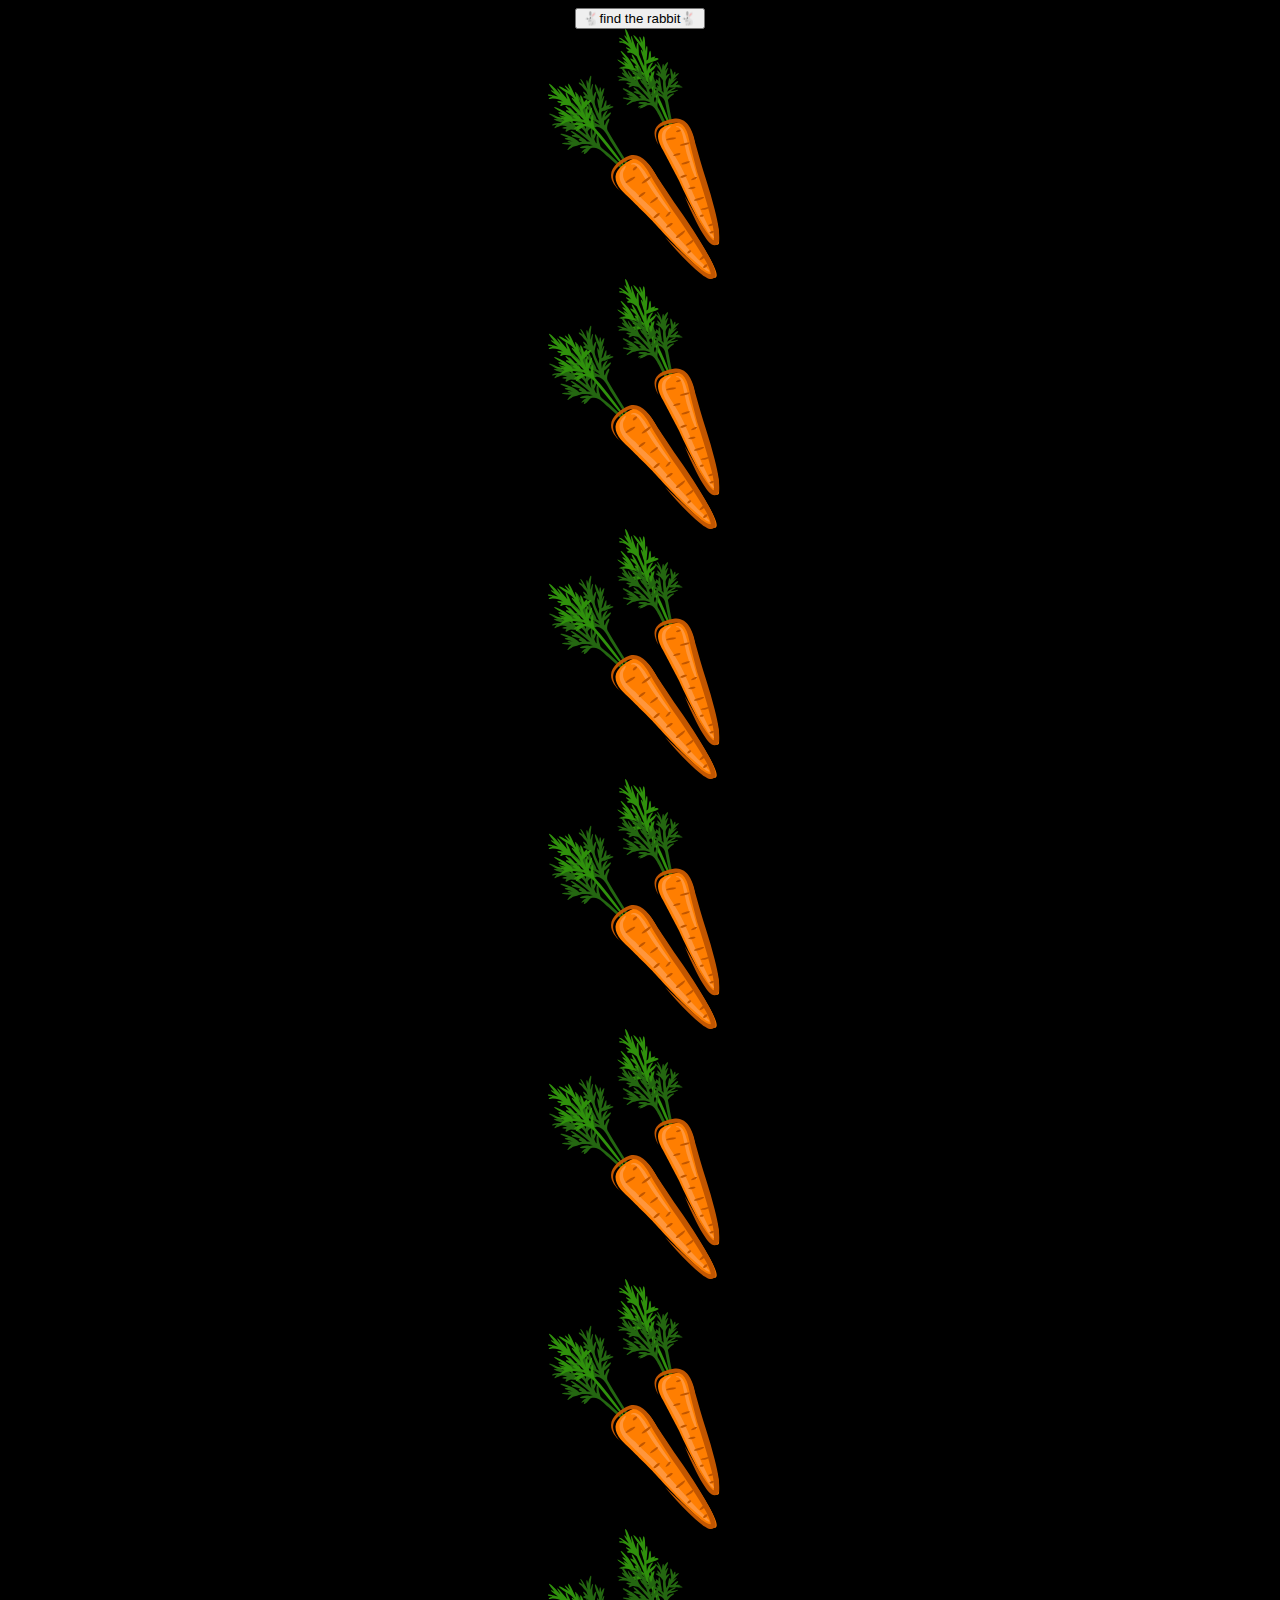
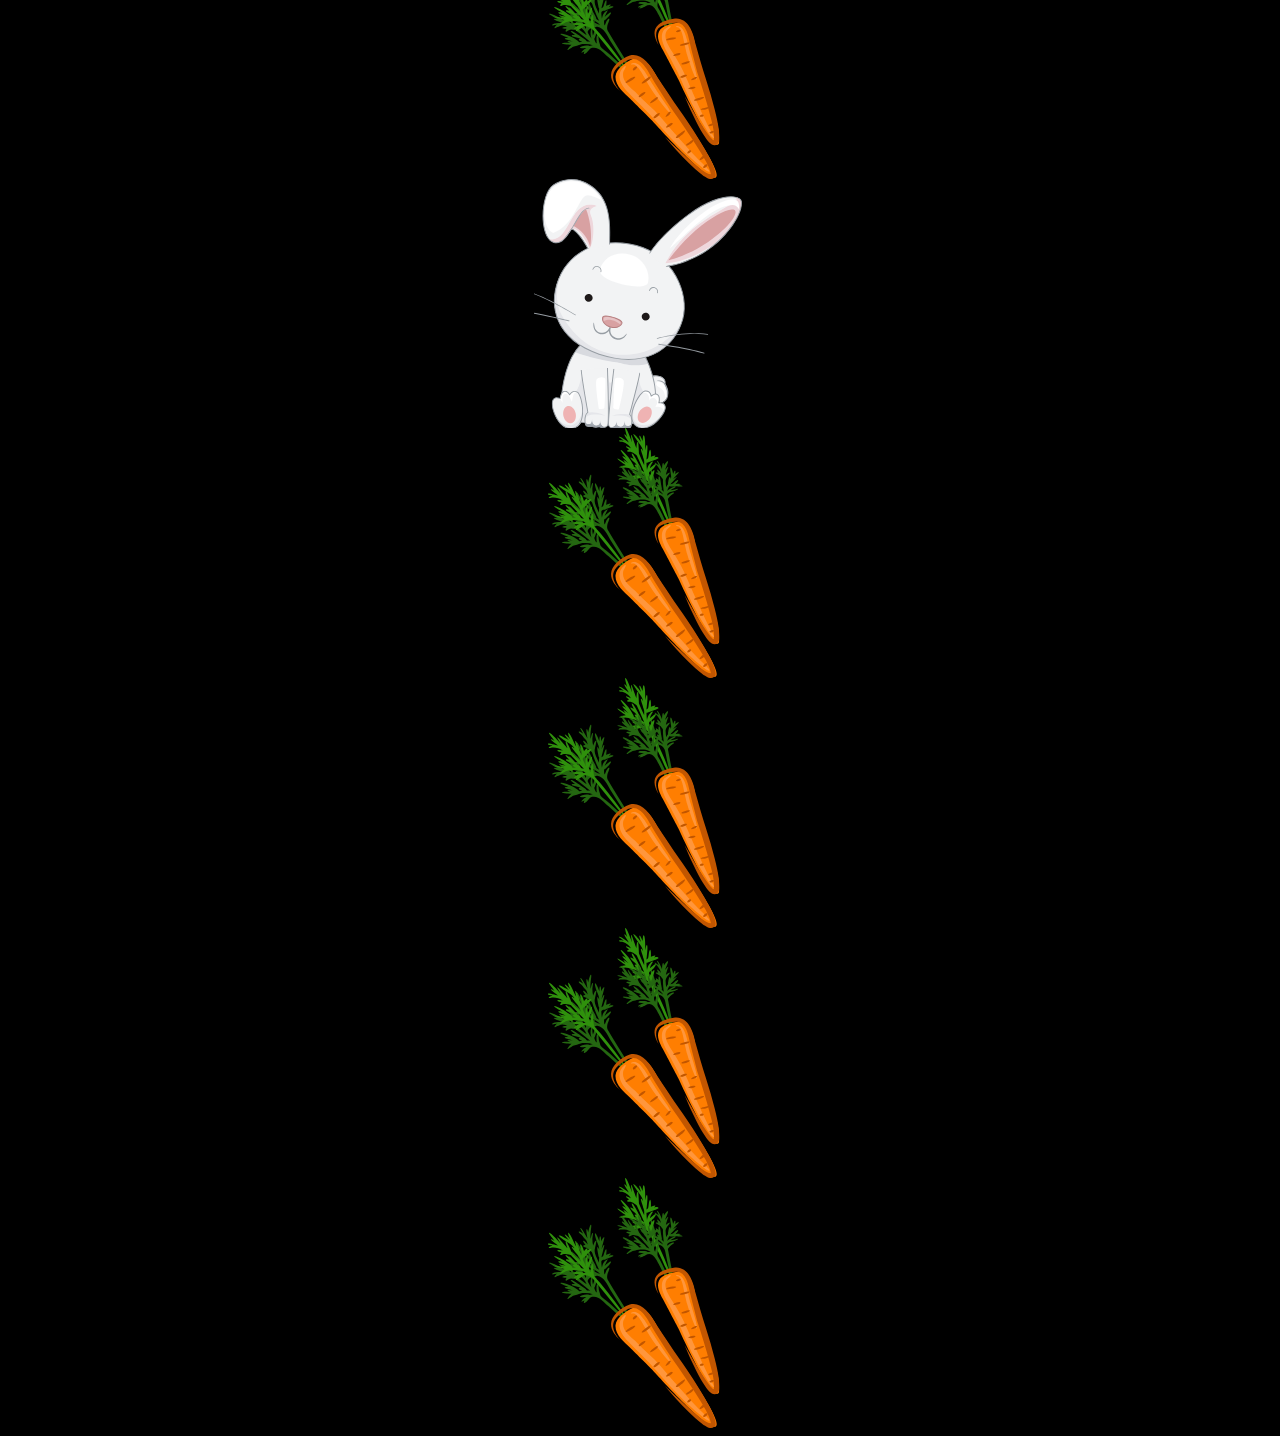
<file: rabbits/index.html>
<!DOCTYPE html>
<html lang="en">
  <head>
    <meta charset="UTF-8" />
    <meta name="viewport" content="width=device-width, initial-scale=1.0" />
    <title>Scroll</title>
    <style>
      body {
        background-color: black;
      }
      .imgs {
        display: flex;
        flex-direction: column;
        align-items: center;
      }
    </style>
  </head>
  <body>
    <div class="imgs">
      <button>🐇find the rabbit🐇</button>
      <img src="img/carrot.png" />
      <img src="img/carrot.png" />
      <img src="img/carrot.png" />
      <img src="img/carrot.png" />
      <img src="img/carrot.png" />
      <img src="img/carrot.png" />
      <img src="img/carrot.png" />
      <img class="rabbit" src="img/rabbit.png" />
      <img src="img/carrot.png" />
      <img src="img/carrot.png" />
      <img src="img/carrot.png" />
      <img src="img/carrot.png" />
    </div>
    <script>
      const rabbit = document.querySelector(".rabbit");
      const rabbitBtn = document.querySelector("button");
      function handleClick(event) {
        rabbit.scrollIntoView({ behavior: "smooth", block: "center" });
      }
      rabbitBtn.addEventListener("click", handleClick);
    </script>
  </body>
</html>
</file>
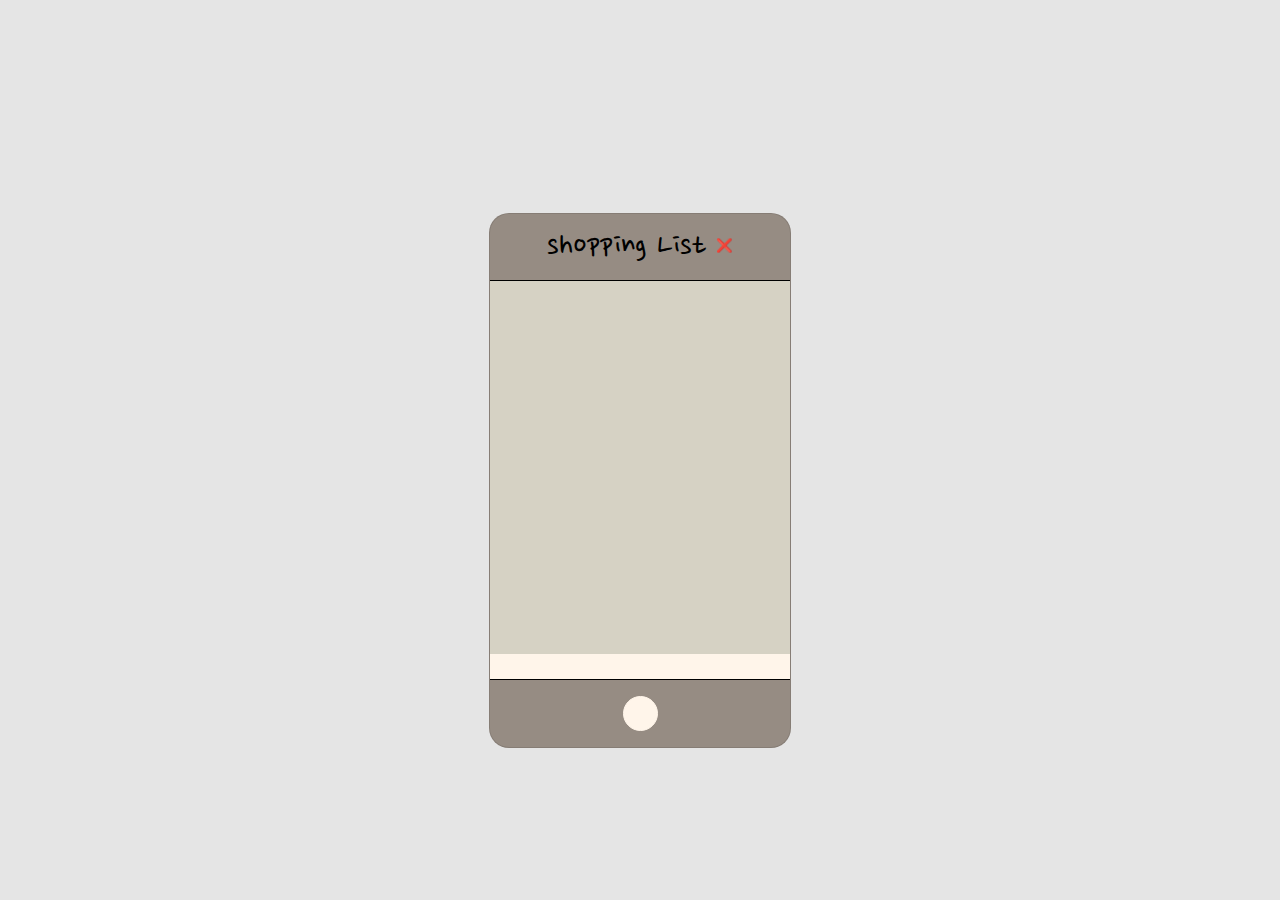
<file: shopping_list/index.html>
<!DOCTYPE html>
<html lang="en">
  <head>
    <meta charset="UTF-8" />
    <meta http-equiv="X-UA-Compatible" content="IE=edge" />
    <meta name="viewport" content="width=device-width, initial-scale=1.0" />
    <title>Shopping List</title>
    <link rel="stylesheet" href="style.css" />
    <script defer src="main.js"></script>
    <link
      rel="stylesheet"
      href="https://use.fontawesome.com/releases/v5.15.3/css/all.css"
      integrity="sha384-SZXxX4whJ79/gErwcOYf+zWLeJdY/qpuqC4cAa9rOGUstPomtqpuNWT9wdPEn2fk"
      crossorigin="anonymous"
    />
    <link rel="preconnect" href="https://fonts.googleapis.com" />
    <link rel="preconnect" href="https://fonts.gstatic.com" crossorigin />
    <link
      href="https://fonts.googleapis.com/css2?family=Nanum+Pen+Script&display=swap"
      rel="stylesheet"
    />
  </head>
  <body>
    <div class="screen">
      <header>
        <span class="header__title">shopping List</span>
        <button class="header__button">❌</button>
      </header>
      <main>
        <ul class="main__list"></ul>
        <form class="input__form">
          <input class="input__list" />
        </form>
      </main>
      <footer>
        <button class="add-list__button">
          <span><i class="add-list__icon fas fa-plus fa-2x"></i></span>
        </button>
      </footer>
    </div>
  </body>
</html>
</file>
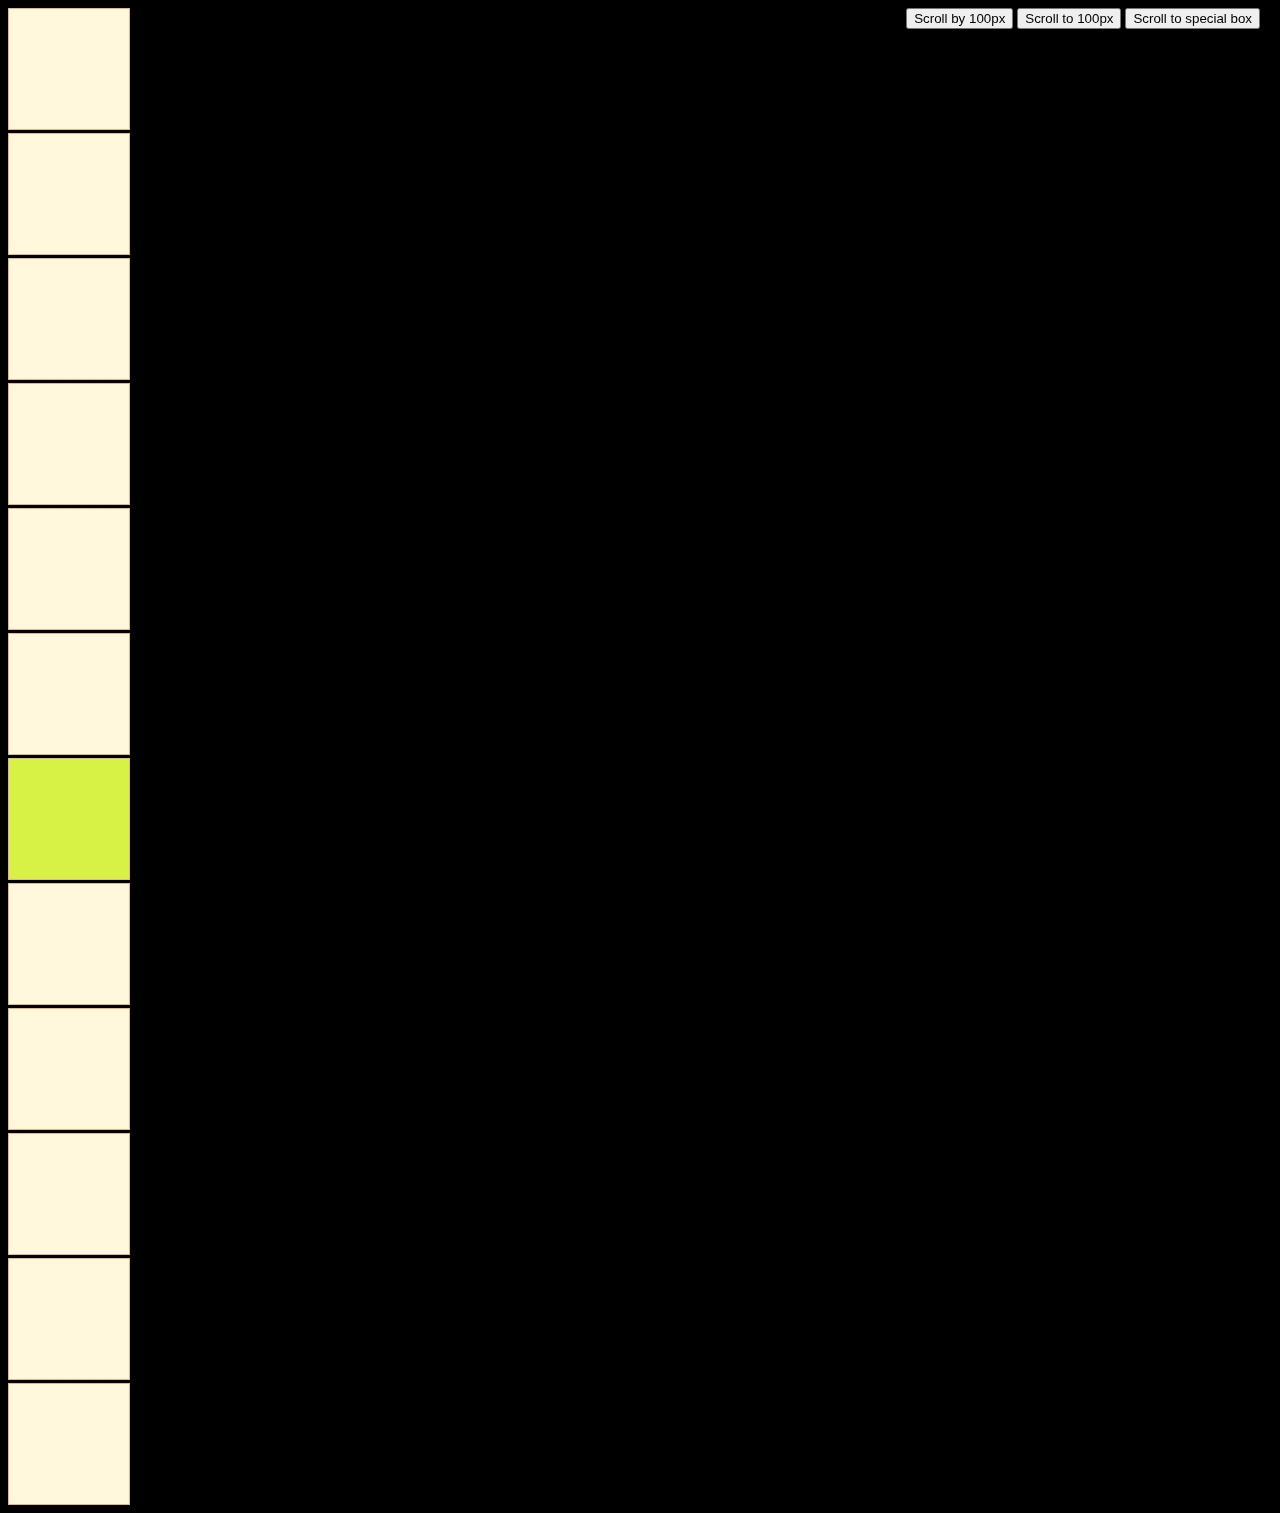
<file: coordinates/coordinates.html>
<!DOCTYPE html>
<html lang="en">
  <head>
    <meta charset="UTF-8" />
    <meta http-equiv="X-UA-Compatible" content="IE=edge" />
    <meta name="viewport" content="width=device-width, initial-scale=1.0" />
    <title>coordinates</title>
    <link rel="stylesheet" href="style.css" />
    <script defer src="main.js"></script>
  </head>
  <body>
    <div class="scroll__controls">
      <button>Scroll by 100px</button>
      <button>Scroll to 100px</button>
      <button>Scroll to special box</button>
    </div>
    <div class="box"></div>
    <div class="box"></div>
    <div class="box"></div>
    <div class="box"></div>
    <div class="box"></div>
    <div class="box"></div>
    <div class="box special"></div>
    <div class="box"></div>
    <div class="box"></div>
    <div class="box"></div>
    <div class="box"></div>
    <div class="box"></div>
  </body>
</html>
</file>
<file: shopping_list/style.css>
* {
  font-family: "Nanum Pen Script", cursive;
  margin: 0;
  padding: 0;
}
.background__img {
  position: fixed;
  width: 100vw;
  height: 100vh;
  z-index: -10;
}
body {
  margin: 0;
  display: flex;
  justify-content: center;
  align-items: center;
  width: 100vw;
  height: 100vh;
  background-color: rgba(0, 0, 0, 0.1);
}
.screen {
  margin-top: 60px;
  display: flex;
  border: 1px solid rgba(0, 0, 0, 0.1);
  justify-content: center;
  align-items: center;
  width: 300px;
  height: 533px;
  border-radius: 20px;
  flex-direction: column;
  background-color: #968c83;
}
header {
  height: 12.5%;
  display: flex;
  justify-content: center;
  align-items: center;
  width: 100%;
}
.header__title {
  font-size: 34px;
}
.header__button {
  background: none;
  border: none;
  margin-left: 10px;
}
.header__button:hover {
  cursor: pointer;
}
main {
  height: 75%;
  width: 100%;
  display: flex;
  justify-content: space-between;
  align-items: start;
  flex-direction: column;
  border-top: 1px solid black;
  border-bottom: 1px solid black;
  background-color: #d6d2c4;
}
.input__form {
  display: flex;
  justify-content: flex-end;
  align-items: center;
}
footer {
  height: 12.5%;
  display: flex;
  justify-content: center;
  align-items: center;
}
.input__list {
  outline: none;
  border: none;
  background-color: #fff5ea;
  height: 25px;
  width: 300px;
  font-size: 24px;
}
.add-list__button {
  background-color: #fff5ea;
  width: 35px;
  height: 35px;
  border: 1px solid #fff5ea;
  border-radius: 50%;
  display: flex;
  justify-content: center;
  align-items: center;
}
.add-list__button:hover {
  cursor: pointer;
}
.main__list {
  width: 100%;
  overflow-y: auto;
}
.list__text {
  font-size: 28px;
  display: flex;
  width: 100%;
  justify-content: space-between;
  align-items: center;
}
.list__delBtn {
  border: none;
  background: none;
}
.list__text i {
  margin-right: 10px;
  font-size: 20px;
  transition: all 300ms ease-in;
  color: rgba(0, 0, 0, 0.3);
}

.list__text i:hover {
  cursor: pointer;
  color: #f7dad9;
}
.list__item {
  margin-top: 5px;
  margin-left: 30px;
}
</file>
<file: coordinates/style.css>
body {
  background-color: black;
}
.box {
  width: 120px;
  height: 120px;
  border: 1px solid burlywood;
  background-color: cornsilk;
  margin-bottom: 3px;
}
.special {
  background-color: rgb(215, 241, 68);
}
.scroll__controls {
  position: fixed;
  right: 20px;
}
</file>
